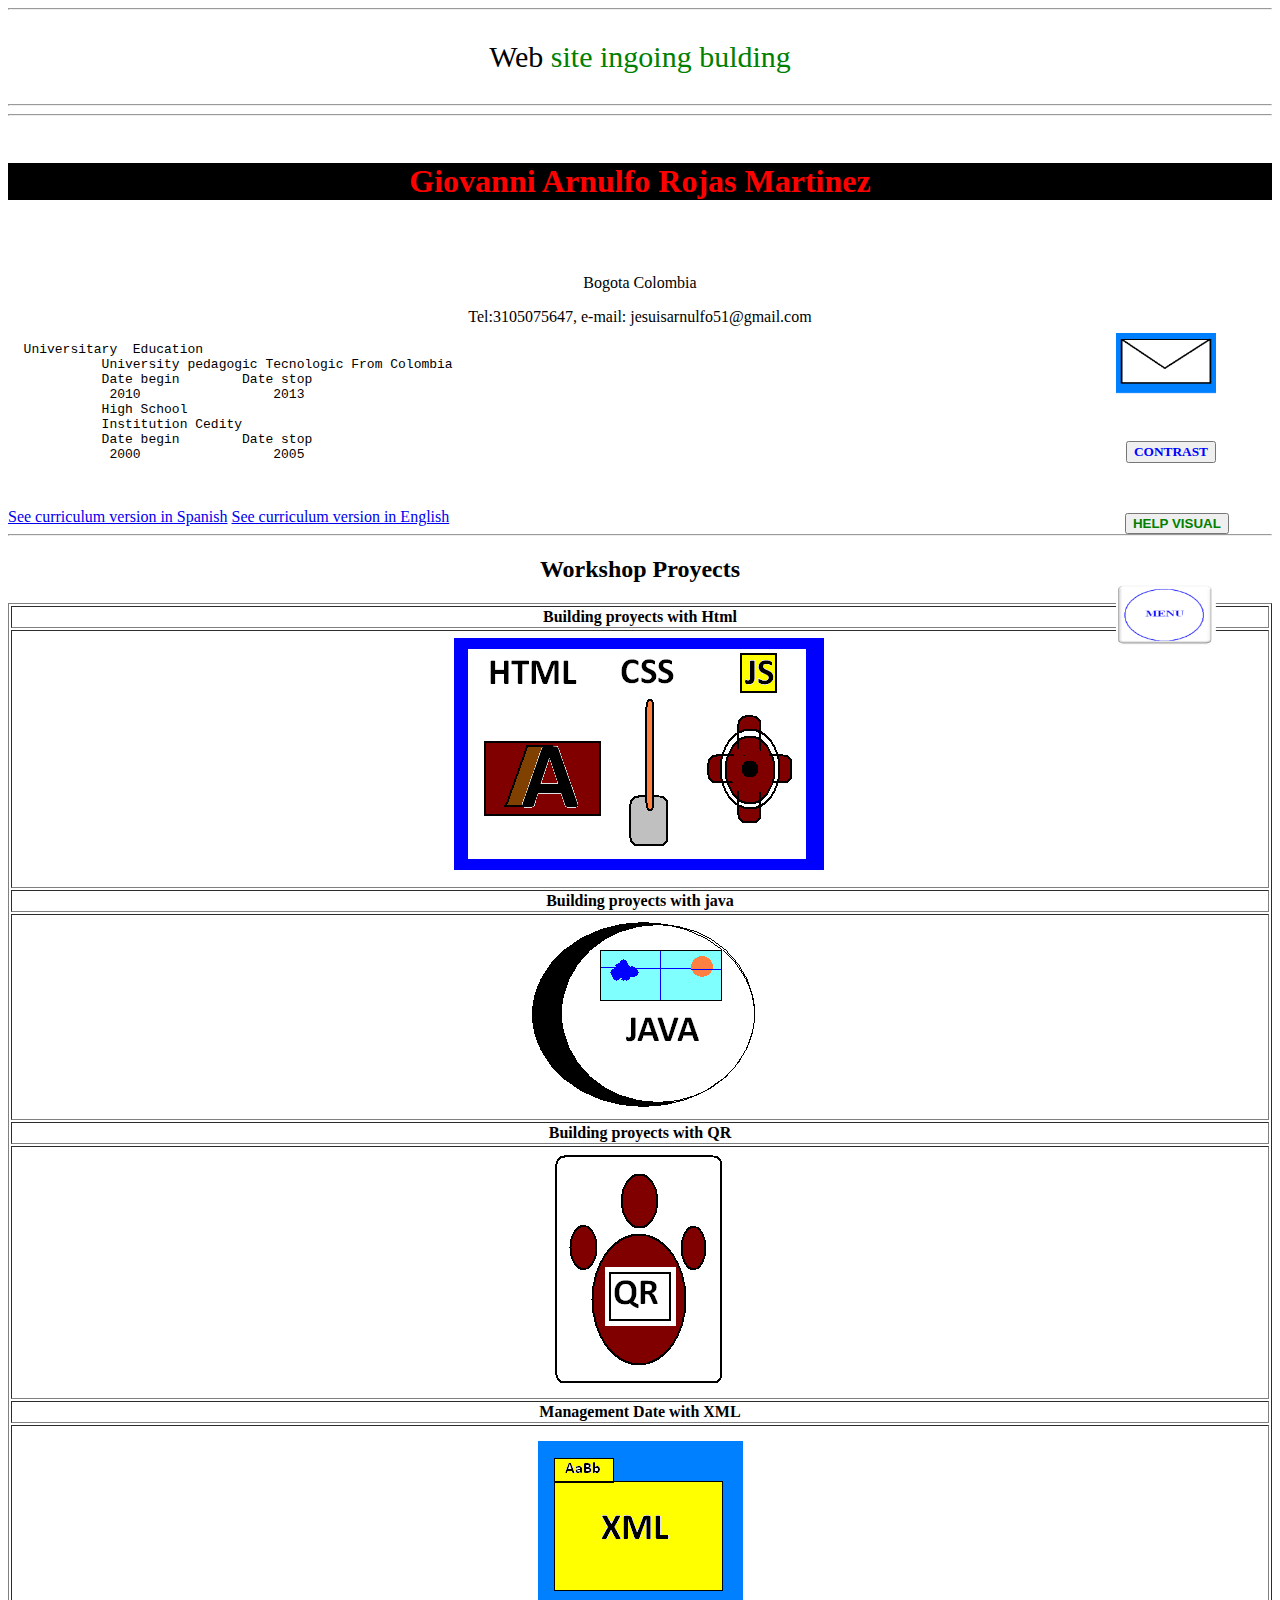
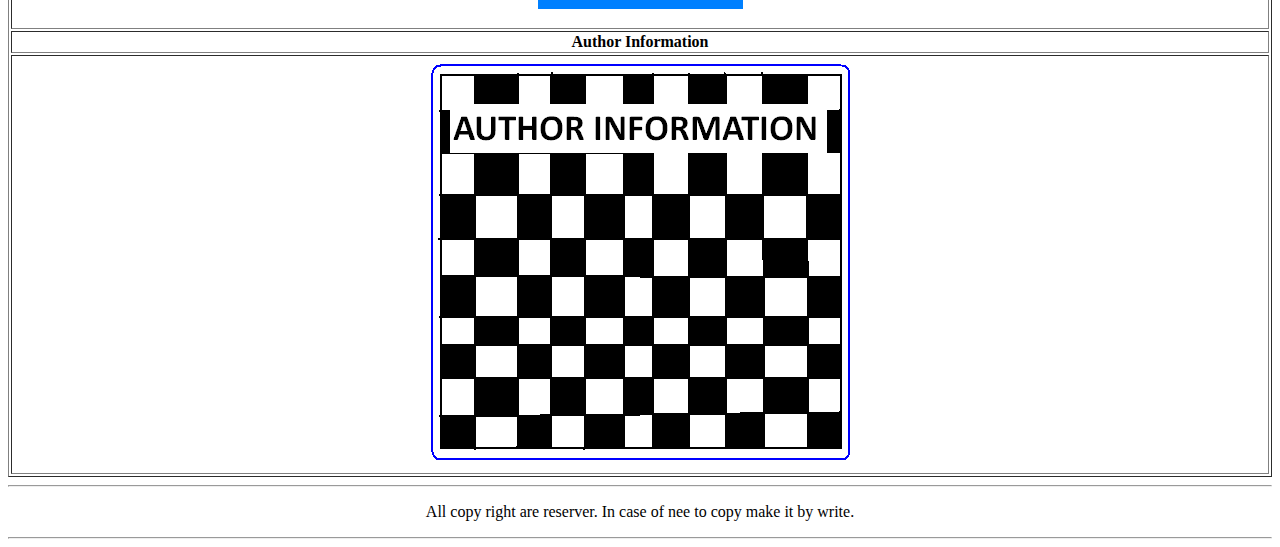
<file: index.html>
<!DOCTYPE html>
<html>

<head>        
     <title> Principal page </title>
     <meta encoding="utf-8">
     <meta name="keywords" content="design, interface, management">
     <meta name="description" content="selfmanagment proyects">
     <meta name="author" content="Giovanni arnulfo">

     <link rel = "stylesheet" type= "text/css"  href= "matrixWs1.css" / >
     
    <style>
    </style>

</head>

<body class="bodyContrast" id="bodyContrast">

<!-- Here there are the buttons-->

<div class="buttonMail">
<a href ="mailto:jesuisarnulfo51@gmail.com?subject=Question/Comment" title="jesuisarnulfo51@gmail.com"><img src ="IMAGE/imageMail.jpg" width= "100" height ="60"></a> 
</div>
<div class="buttonMenu">
<a href ="index.html"><img src ="IMAGE/bottoomMenu.jpg" width= "100" height ="60"></a> 
</div>
<div>
<button id="contrastButton" style="font-family:Times New Roman;">CONTRAST</button>
</div>
<div>
<button id="buttonFontSize">HELP VISUAL</button>
</div>
<!-- Here end the buttons-->

<hr>
<p style="text-align:center; font-size:30px; font-family: Times New Roman, Times, serif">Web 
<span style="font-size: 1em ; color:green; font-family: 'times roman',Verdana,  "> site ingoing bulding</span>
</p>
<hr>
 

<hr>
<div>
<br>
<h1 style="text-align:center">Giovanni Arnulfo Rojas Martinez</h1>
<br>
<br>
<p style="text-align:center">Bogota Colombia</p>
<p style="text-align:center">Tel:3105075647, e-mail: jesuisarnulfo51@gmail.com</p>

<pre >  Universitary  Education
            University pedagogic Tecnologic From Colombia
            Date begin        Date stop
             2010                 2013
            High School
            Institution Cedity
            Date begin        Date stop
             2000                 2005
              
</pre>

<br>
<a href="AuthorInfo/CurriculumUpDate_Es.pdf"  target="_blank"> See curriculum version in Spanish</a>
<a style="text-align:right" href="AuthorInfo/CurriculumUpDate_En.pdf"> See curriculum version in English</a>
<div>
<hr>
<h2 style="text-align:center">Workshop Proyects
</h2>
<div align="center">

<table border="1" width="100%" style="font-weight:bold">
	 <tr><td> Building proyects with Html </td></tr>
	 <tr><td height="200px"><a href ="menu.html"><img  src="IMAGE/imageHtmlCssJs.jpg" alt="Figurs of a stamp with letter, next a peel and ending a roude with tooth. This set of figure have  a heading of HTML CSS and Js"></a></td></tr>
	 <tr><td> Building proyects with java </td></tr>
	 <tr><td height="200px"><a href ="proyctsJAVA.html"><img  src="IMAGE/imagButtonJava.jpg" alt="Figure of window  with a base of shining day beside a heading of JAVA"></a></td></tr>
	 <tr><td> Building proyects with  QR</td></tr>
	 <tr><td height="200px"><a href ="proyectQR.html"><img src="IMAGE/imageQrs.jpg" alt="Figure table of Track of dog with heading of QR"></a></td></tr>
	 <tr><td> Management Date with XML </td></tr> 
	 <tr><td height="200px"><a href ="proyectsXml.html"><img src="IMAGE/buttonXml.jpg" alt="Figure folder color yellow with heading of XML"></a></td></tr>
	 <tr><td> Author Information </td></tr>
	 <tr><td height="200px"><a href ="authorInfo.html"><img src="IMAGE/imageAuthor.jpg" alt="Figure table of ches master with heading of Author Information"></a></td></tr>
</table>

</div>

<div id = "copy">
        <hr>
         <p style="text-align:center"> All copy right are reserver. In case of nee to copy make it  by write. 
         </p>
        <hr>
</div>





<script src="wS1.js"> </script>
</body>
</html>
</file>
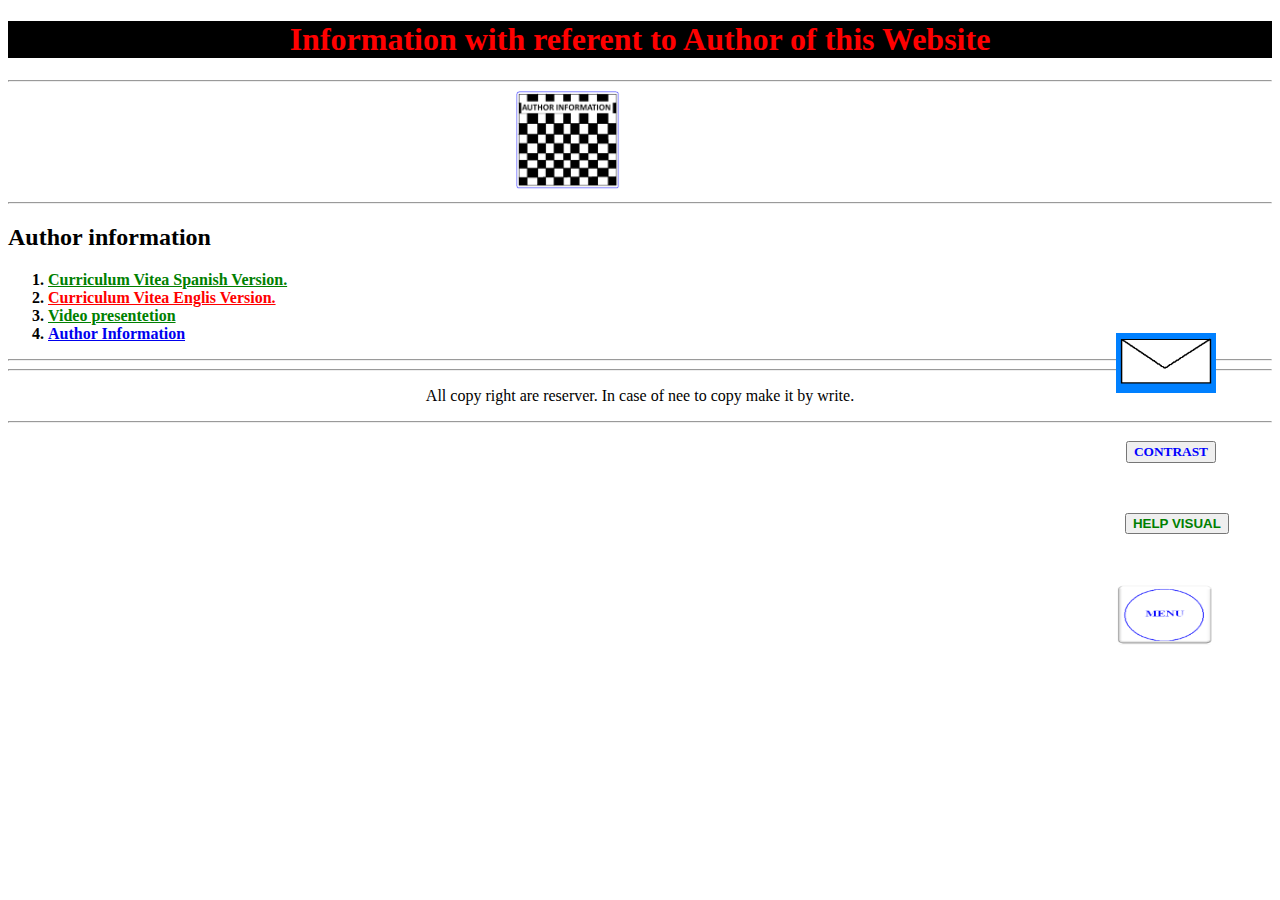
<file: authorInfo.html>
<!DOCTYPE html>
<html>

<head>
           <title> Author Information</title>
           <meta encoding="utf-8">
           <meta name="keywords" content="design, interface, management">
           <meta name="description" content="selfmanagment proyects">
           <meta name="author" content="Giovanni arnulfo">   
      <link rel = "stylesheet" type= "text/css"  href= "matrixWs1.css" / >

    <style>
    </style>

</head>

<body class="bodyContrast" id="bodyContrast">

<!-- Here there are the buttons-->
<div class="buttonMail">
<a href ="mailto:jesuisarnulfo51@gmail.com?subject=Question/Comment" title="jesuisarnulfo51@gmail.com"><img src ="IMAGE/imageMail.jpg" width= "100" height ="60"></a> 
</div>
<div class="buttonMenu">
<a href ="index.html"><img src ="IMAGE/bottoomMenu.jpg" width= "100" height ="60"></a> 
</div>
<div>
<button id="contrastButton" style="font-family:Times New Roman;">CONTRAST</button>
</div>
<div>
<button id="buttonFontSize">HELP VISUAL</button>
</div>
<!-- Here end the buttons-->

<h1 text-align: center> Information with referent to  Author of this Website </h1>
<hr>
<div id="repoImage">
 <img src="IMAGE/imageAuthor.jpg" alt="Figure table of ches master with heading of Author Information" style="margin-left:40%; height:100px">
</div>
<hr>
   <div style="text-align:left" > 
	<h2>Author information</h2>
	<ol style="list-style-type:bullet; font-weight:bold;">
	<li><a style="color:green" href ="AuthorInfo/CurriculumUpDate_Es.pdf">Curriculum Vitea Spanish Version.</a></li> 
	<li><a style="color:red" href ="AuthorInfo/CurriculumUpDate_En.pdf">Curriculum Vitea Englis Version.</a></li> 
 	<li><a style="color:green" href ="AuthorInfo/videoAvailableEs.mp4">Video presentetion</a></li> 
	<li><a href ="resume.html">Author Information</a></li> 
	</ol>
 </div>
<hr>
<div id = "copy">
        <hr>
         <p style="text-align:center"> All copy right are reserver. In case of nee to copy make it  by write. 
         </p>
        <hr>
</div>
<script src="wS1.js"> </script>
</body>
</html>
</file>
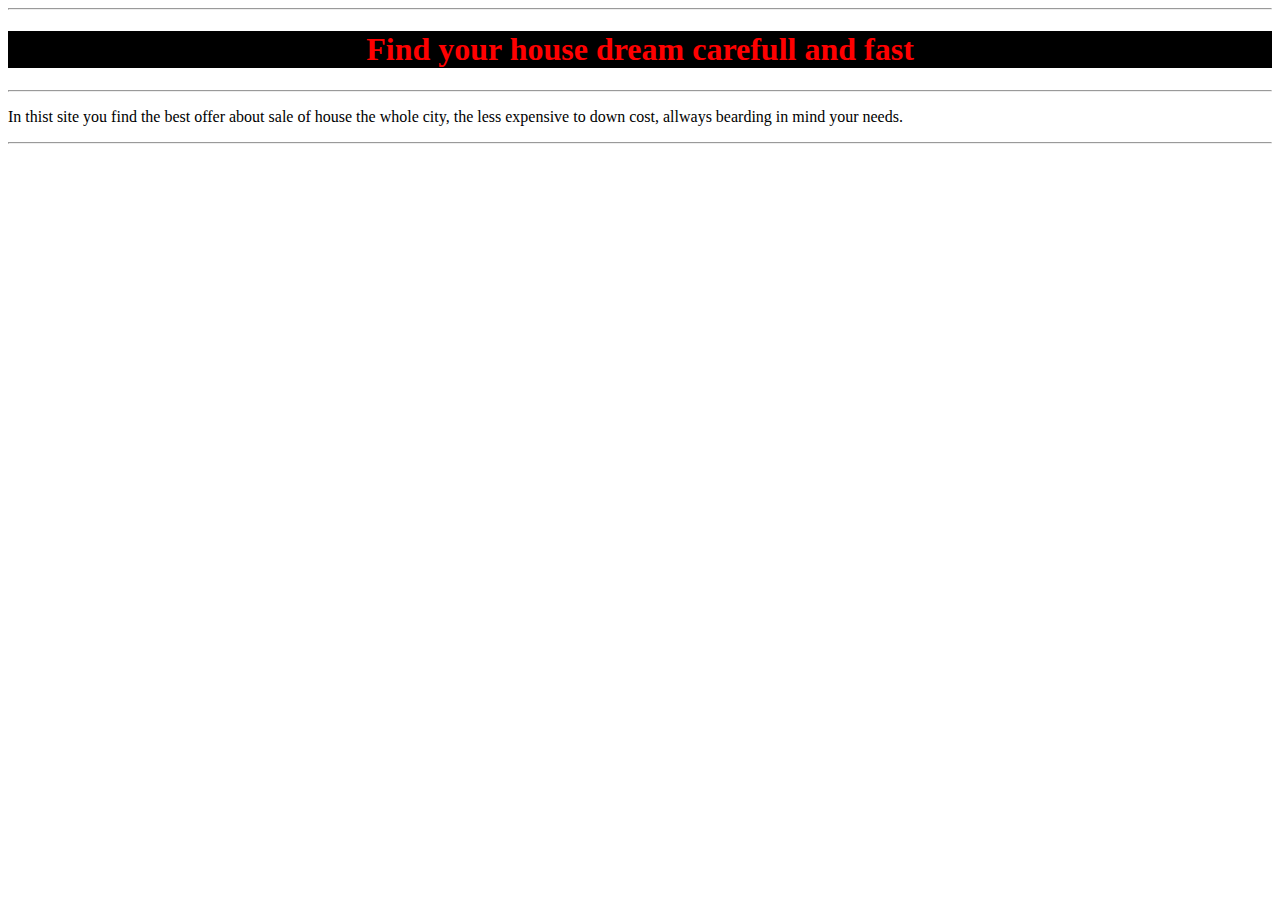
<file: firstChildWs1.html>
<!DOCTYPE html>
<html>

<head>
  <meta encoding= "utf-8">
  <title>Child First</title>
  <link rel="stylesheet" type="text/css" href="matrixWs1.css" />
</head>

<body>
  <hr>
  <h1> Find your house dream carefull and fast
  </h1>
  <hr>

  <p> In thist site you find the best offer about sale of house
       the whole city, the less expensive to down cost, allways bearding in 
       mind your needs.  
  </p>
<hr>



</body>

</html>
</file>
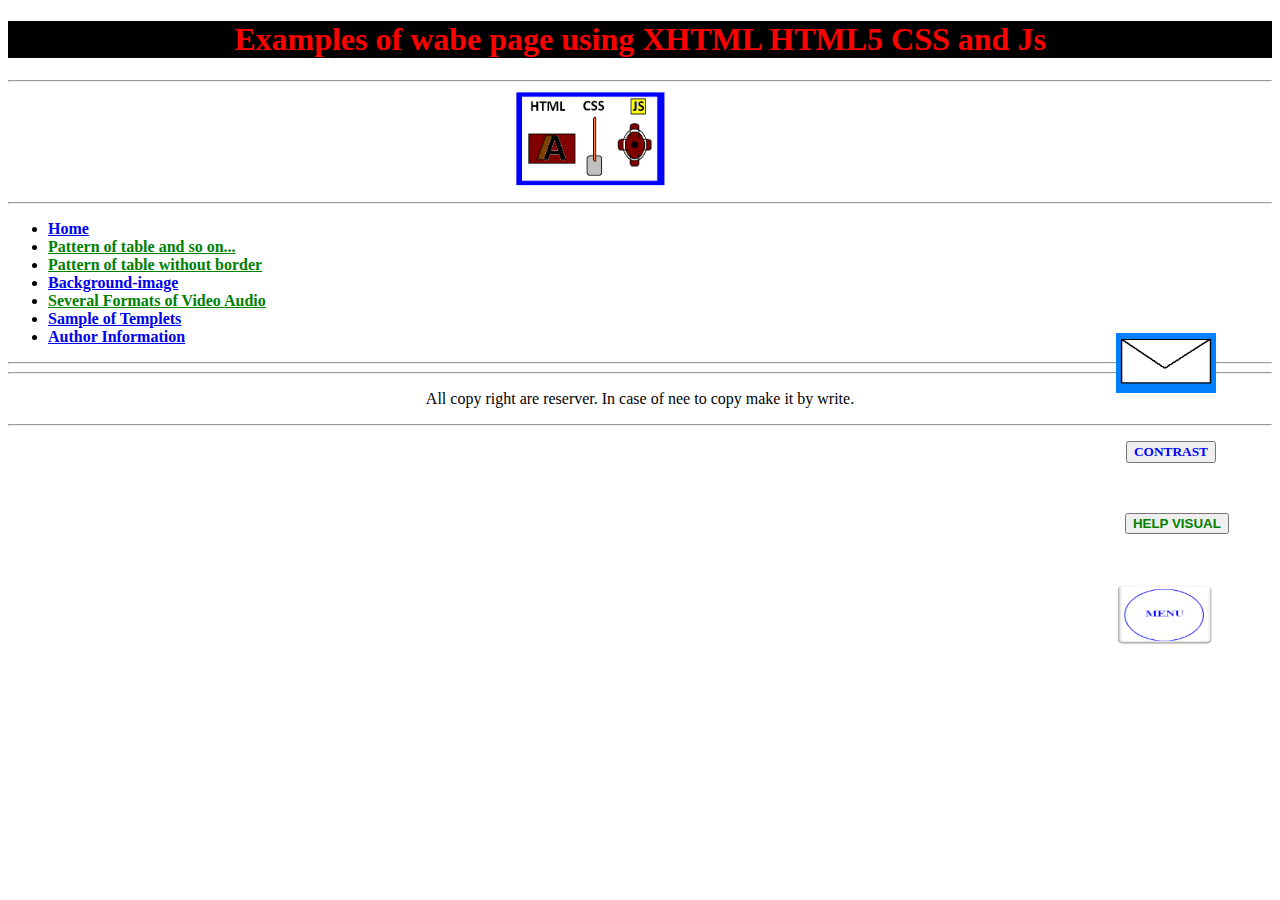
<file: menu.html>
<!DOCTYPE html>
<html>

<head>
           <title> Proyects design web page </title>
           <meta encoding="utf-8">
           <meta name="keywords" content="design, interface, management">
           <meta name="description" content="selfmanagment proyects">
           <meta name="author" content="Giovanni arnulfo">
        <link rel = "stylesheet" type= "text/css"  href= "matrixWs1.css" / >
         
    <style>
    </style>

</head>

<body class="bodyContrast" id="bodyContrast">

<!-- Here there are the buttons-->
<div class="buttonMail">
<a href ="mailto:jesuisarnulfo51@gmail.com?subject=Question/Comment" title="jesuisarnulfo51@gmail.com"><img src ="IMAGE/imageMail.jpg" width= "100" height ="60"></a> 
</div>
<div class="buttonMenu">
<a href ="index.html"><img src ="IMAGE/bottoomMenu.jpg" width= "100" height ="60"></a> 
</div>
<div>
<button id="contrastButton" style="font-family:Times New Roman;">CONTRAST</button>
</div>
<div>
<button id="buttonFontSize">HELP VISUAL</button>
</div>
<!-- Here end the buttons-->

<h1 text-align: center> Examples of wabe page using XHTML HTML5 CSS and Js
</h1>
<hr>
<div id="repoImage">
 <img src="IMAGE/imageHtmlCssJs.jpg" alt="Figurs of a stamp with letter, next a peel and ending a roude with tooth. This set of figure have  a heading of HTML CSS and Js" style="margin-left:40%; height:100px">
</div>

<hr>
<nav style="text-align:left" > 
<ol style="list-style-type:disc ; font-weight:bold;">
	<li><a href ="index.html">Home</a></li>
	<li><a style="color:green" href ="designWebpage/samplehtml.html"> Pattern of table and so on...</a> </li>
	<li><a style="color:green" href ="designWebpage/tableAndboulet.html"> Pattern of table without border</a> </li>
	<li><a href ="digester.html" >Background-image</a> 
	<li><a style="color:green" href ="Devise.html">Several Formats of Video Audio</a></li> 
	<li><a href ="second.html">Sample of Templets</a></li> 
	<li><a href ="resume.html">Author Information</a></li> 
</ol>
</nav>
<hr>



<div id = "copy">
        <hr>
         <p style="text-align:center"> All copy right are reserver. In case of nee to copy make it  by write. 
         </p>
        <hr>
</div>

<script src="wS1.js"> </script>
</body>
</html>
</file>
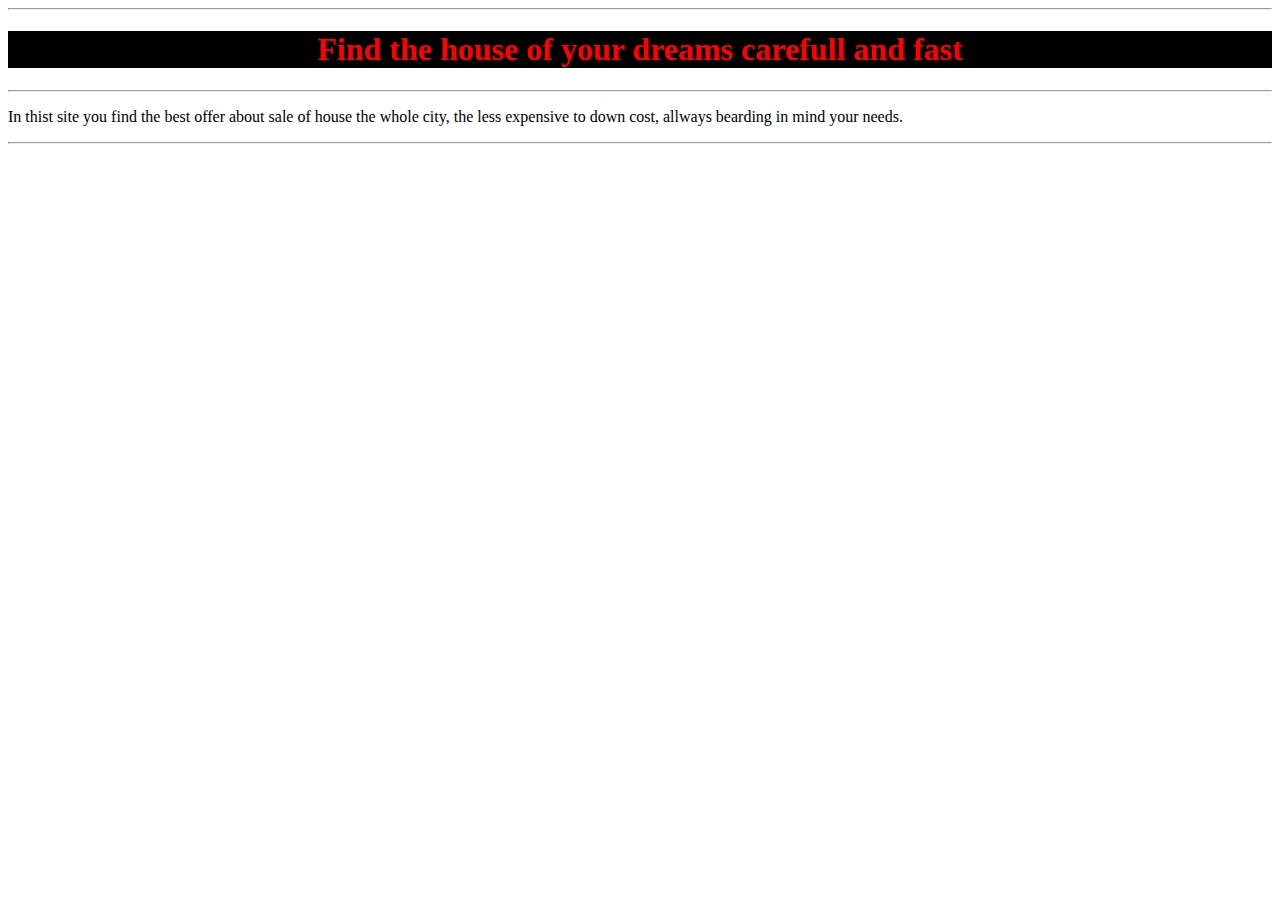
<file: MotherWs1.html>
<!DOCTYPE html>
<html>

<head>
   <meta encoding= "utf-8">
   <title>Matrix </title>
   <link rel= "stylesheet" type= "text/css" href= "matrixWs1.css"/>
</head>

<body>

<hr>
  <h1> Find the house of your dreams carefull and fast
  </h1>
<hr>

<p> In thist site you find the best offer about sale of house
       the whole city, the less expensive to down cost, allways bearding in 
       mind your needs.  
</p>
<hr>

</body>

</html>
</file>
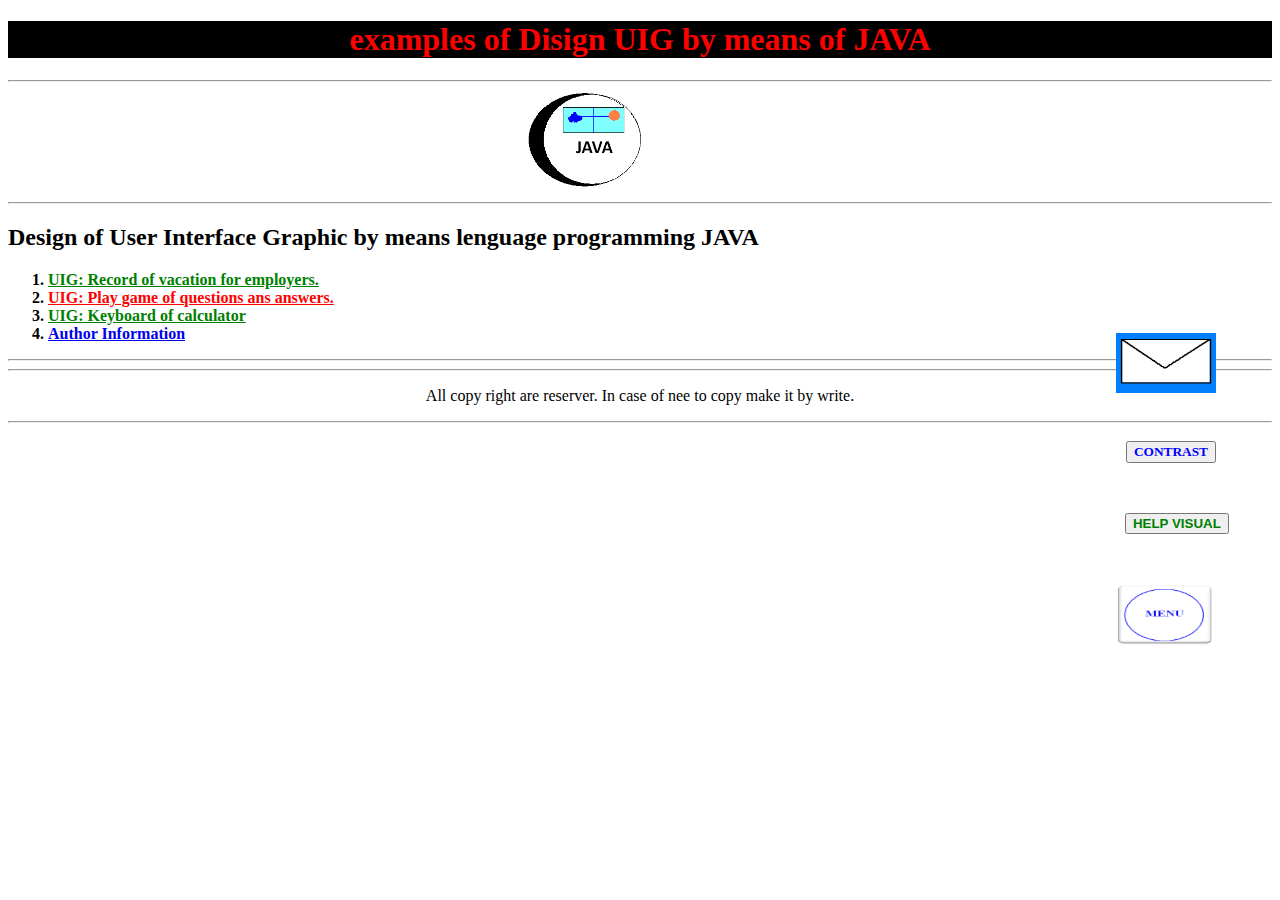
<file: proyctsJAVA.html>
<!DOCTYPE html>
<html>

<head>
	<title> Proyects JAVA</title>
	<meta encoding="utf-8">
                 <meta name="keywords" content="design, interface, management">
                 <meta name="description" content="selfmanagment proyects">
                 <meta name="author" content="Giovanni arnulfo">
        <link rel = "stylesheet" type= "text/css"  href= "matrixWs1.css" / >
 
    <style>
    </style>

</head>
<body class="bodyContrast" id="bodyContrast">

<!-- Here there are the buttons-->
<div class="buttonMail">
<a href ="mailto:jesuisarnulfo51@gmail.com?subject=Question/Comment" title="jesuisarnulfo51@gmail.com"><img src ="IMAGE/imageMail.jpg" width= "100" height ="60"></a> 
</div>
<div class="buttonMenu">
<a href ="index.html"><img src ="IMAGE/bottoomMenu.jpg" width= "100" height ="60"></a> 
</div>
<div>
<button id="contrastButton" style="font-family:Times New Roman;">CONTRAST</button>
</div>
<div>
<button id="buttonFontSize">HELP VISUAL</button>
</div>
<!-- Here end the buttons-->

<h1 text-align: center> examples of Disign UIG by means of JAVA</h1>
<hr>
<div id="repoImage">
 <img src="IMAGE/imagButtonJava.jpg" alt="Figure of window  with a base of shining day beside a heading of JAVA" style="margin-left:40% ; height:100px">
</div>
<hr>
   <div style="text-align:left" > 
	<h2>Design of User Interface Graphic by means lenguage programming JAVA</h2>
	<ol style="list-style-type:bullet; font-weight:bold;">
	<li><a style="color:green" href ="proyectJAVA/RecordJobVacation/Start.jar">UIG: Record of vacation for employers.</a></li> 
	<li><a style="color:red" href ="proyectJAVA/xmlDictionary/dictionary.xml">UIG: Play game of questions ans answers.</a></li> 
 	<li><a style="color:green" href ="proyectJAVA/keyboard/GridFormat.txt">UIG: Keyboard of calculator</a></li> 
	<li><a href ="resume.html">Author Information</a></li> 
	</ol>
 </div>
<hr>
 
<div id = "copy">
        <hr>
         <p style="text-align:center"> All copy right are reserver. In case of nee to copy make it  by write. 
         </p>
        <hr>
</div>

<script src="wS1.js"> </script>
</body>
</html>
</file>
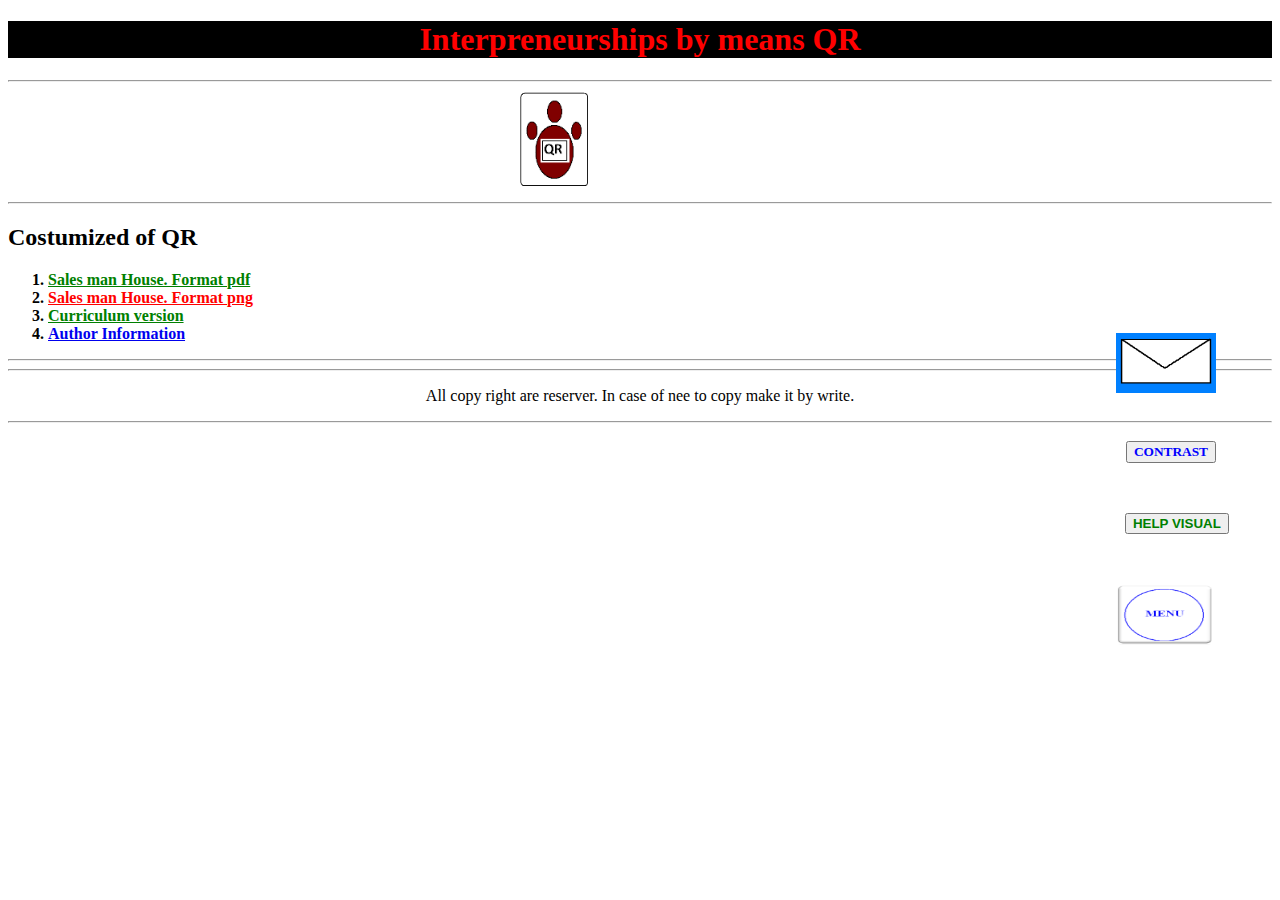
<file: proyectQR.html>
<!DOCTYPE html>
<html>

<head>
          <title> ProyectsQR </title>
           <meta encoding="utf-8">
           <meta name="keywords" content="design, interface, management">
           <meta name="description" content="selfmanagment proyects">
           <meta name="author" content="Giovanni arnulfo">
         <link rel = "stylesheet" type= "text/css"  href= "matrixWs1.css" / >

    <style>
    </style>

</head>

<body class="bodyContrast" id="bodyContrast">

<!-- Here there are the buttons-->
<div class="buttonMail">
<a href ="mailto:jesuisarnulfo51@gmail.com?subject=Question/Comment" title="jesuisarnulfo51@gmail.com"><img src ="IMAGE/imageMail.jpg" width= "100" height ="60"></a> 
</div>
<div class="buttonMenu">
<a href ="menu.html"><img src ="IMAGE/bottoomMenu.jpg" width= "100" height ="60"></a> 
</div>
<div>
<button id="contrastButton" style="font-family:Times New Roman;">CONTRAST</button>
</div>
<div>
<button id="buttonFontSize">HELP VISUAL</button>
</div>
<!-- Here end the buttons-->


<h1 text-align: center> Interpreneurships by means QR</h1>
<hr>
<div id="repoImage">
 <img src="IMAGE/imageQrs.jpg" alt="Figure table of Track of dog with heading of QR" style="margin-left:40% ; height:100px">
</div>
<hr>
   <div style="text-align:left" > 
	<h2>Costumized of QR</h2>
	<ol style="list-style-type:bullet; font-weight:bold;">
	<li><a style="color:green" href ="TrompQr/codeQrTromptSelManr.pdf">Sales man House. Format pdf</a></li> 
	<li><a style="color:red" href ="TrompQr/codeQrSaleManflowcode.png">Sales man House. Format png</a></li> 
 	<li><a style="color:green" href ="TrompQr/codeQrCurriculumflowcode_template.pdf">Curriculum version</a></li> 
	<li><a href ="resume.html">Author Information</a></li> 
	</ol>
 </div>
<hr>
 


<div id = "copy">
        <hr>
         <p style="text-align:center"> All copy right are reserver. In case of nee to copy make it  by write. 
         </p>
        <hr>
</div>

<script src="wS1.js"> </script>
</body>
</html>
</file>
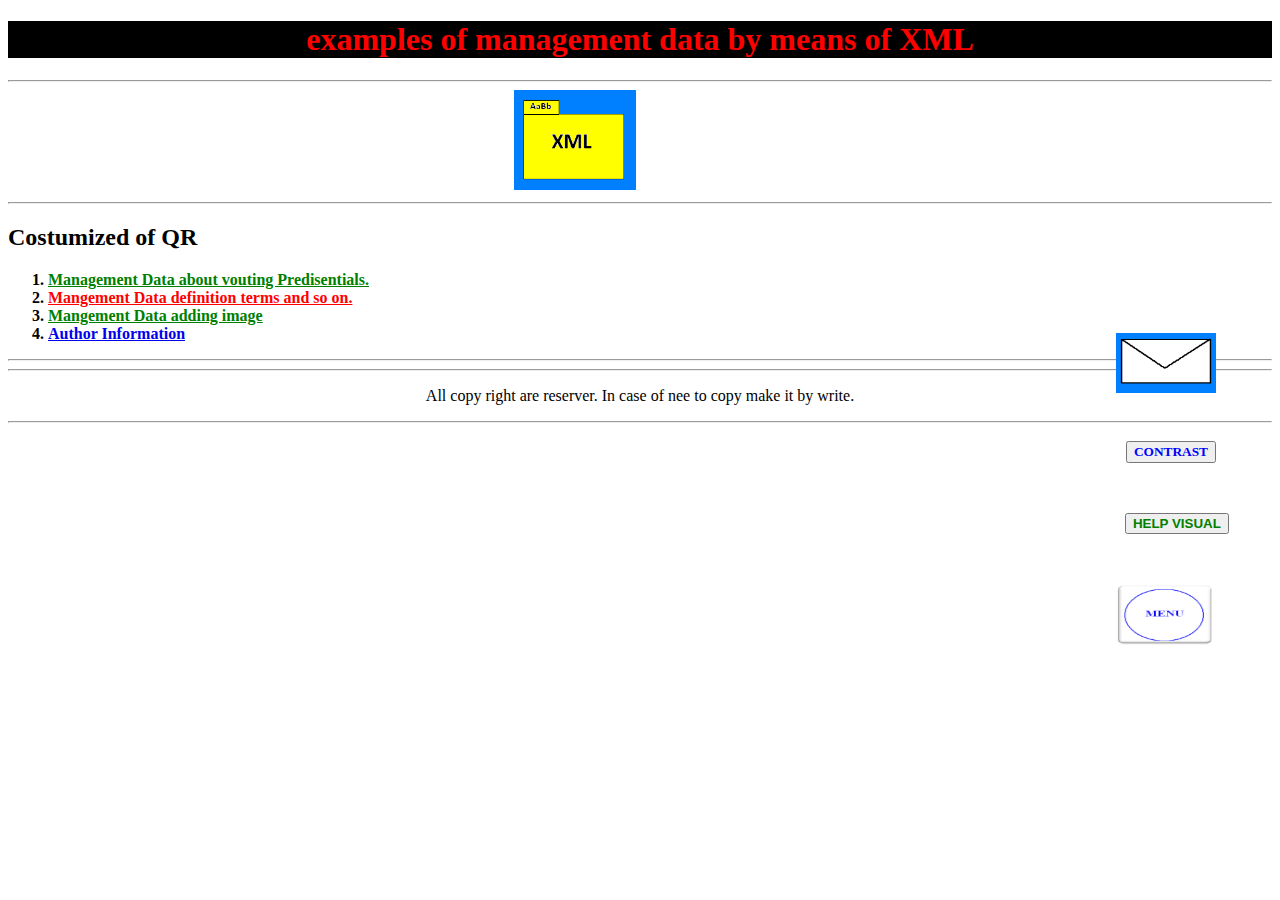
<file: proyectsXml.html>
<!DOCTYPE html>
<html>

<head>
     <title> ProyectsXML </title>  
     <meta encoding="utf-8">
     <meta name="keywords" content="design, interface, management">
     <meta name="description" content="selfmanagment proyects">
     <meta name="author" content="Giovanni arnulfo">
        <link rel = "stylesheet" type= "text/css"  href= "matrixWs1.css" / >
       
    <style>
    </style>

</head>

<body class="bodyContrast" id="bodyContrast" >

<!-- Here there are the buttons-->
<div class="buttonMail">
<a href ="mailto:jesuisarnulfo51@gmail.com?subject=Question/Comment" title="jesuisarnulfo51@gmail.com"><img src ="IMAGE/imageMail.jpg" width= "100" height ="60"></a> 
</div>
<div class="buttonMenu">
<a href ="index.html"><img src ="IMAGE/bottoomMenu.jpg" width= "100" height ="60"></a> 
</div>
<div>
<button id="contrastButton" style="font-family:Times New Roman;">CONTRAST</button>
</div>
<div>
<button id="buttonFontSize">HELP VISUAL</button>
</div>
<!-- Here end the buttons-->


<h1 text-align: center> examples of management data by means of XML</h1>
<hr>
<div id="repoImage">
 <img src="IMAGE/buttonXml.jpg" alt="Figure folder color yellow with heading of XML" style="margin-left:40% ; height:100px">
</div>
<hr>
   <div style="text-align:left" > 
	<h2>Costumized of QR</h2>
	<ol style="list-style-type:bullet; font-weight:bold;">
	<li><a style="color:green" href ="showTimeXml/xmlVoting/votingColombia.xml">Management Data about vouting Predisentials.</a></li> 
	<li><a style="color:red" href ="showTimeXml/xmlDictionary/dictionary.xml">Mangement Data definition terms and so on.</a></li> 
 	<li><a style="color:green" href ="showTimeXml/tdtImage/figureCluster.xml">Mangement Data adding image</a></li> 
	<li><a href ="resume.html">Author Information</a></li> 
	</ol>
 </div>
<hr>
 
<div id = "copy">
        <hr>
         <p style="text-align:center"> All copy right are reserver. In case of nee to copy make it  by write. 
         </p>
        <hr>
</div>

<script src="wS1.js"> </script>
</body>
</html>
</file>
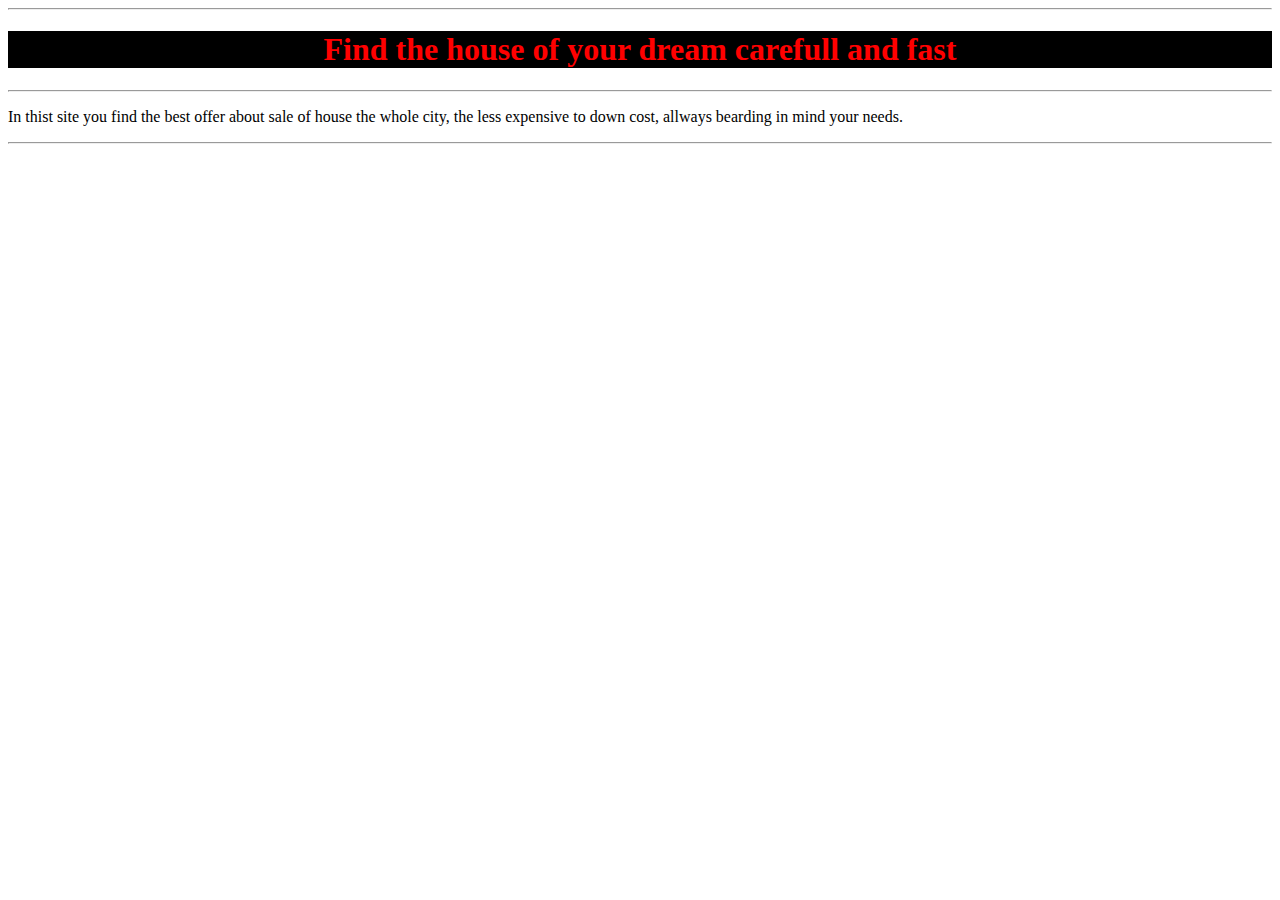
<file: secondChildWs1.html>
<!DOCTYPE html>
<html>

<head>
  <meta encoding= "utf-8">
  <title>Child Second</title>
  <link rel="stylesheet" type="text/css" href="matrixWs1.css" />
</head>

<body>
  <hr>
    <h1> Find the house of your dream carefull and fast
    </h1>
  <hr>

  <p> In thist site you find the best offer about sale of house
       the whole city, the less expensive to down cost, allways bearding in 
       mind your needs.  
  </p>
<hr>



</body>

</html>
</file>
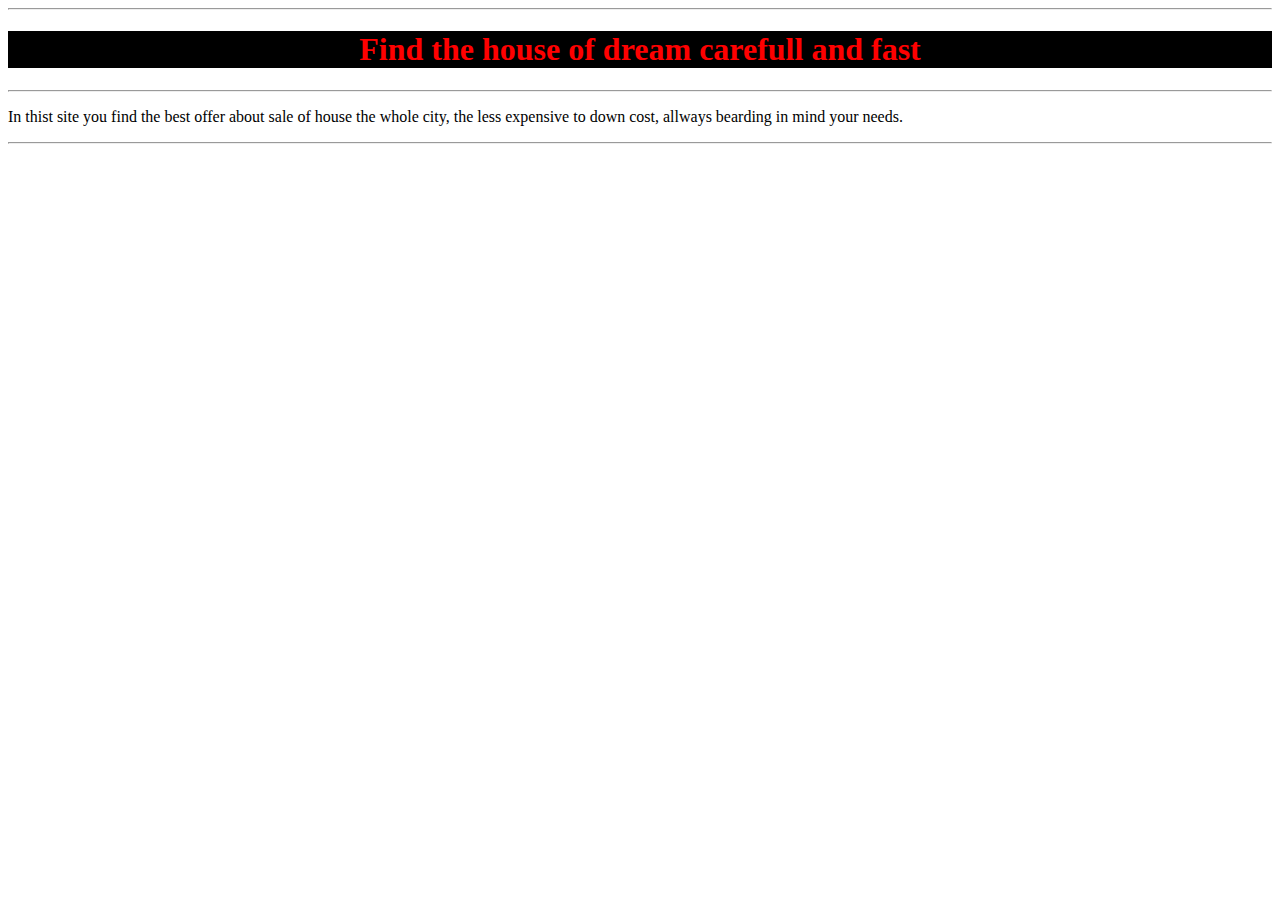
<file: threeChildWs1.html>
<!DOCTYPE html>
<html>

<head>
  <meta encoding= "utf-8">
  <title>Three Child</title>
  <link rel="stylesheet" type="text/css" href="matrixWs1.css">

</head>

<body>
  <hr>
  <h1> Find the house of dream carefull and fast
  </h1>
  <hr>

  <p> In thist site you find the best offer about sale of house
       the whole city, the less expensive to down cost, allways bearding in 
       mind your needs.  
  </p>
  <hr>


</body>

</html>
</file>
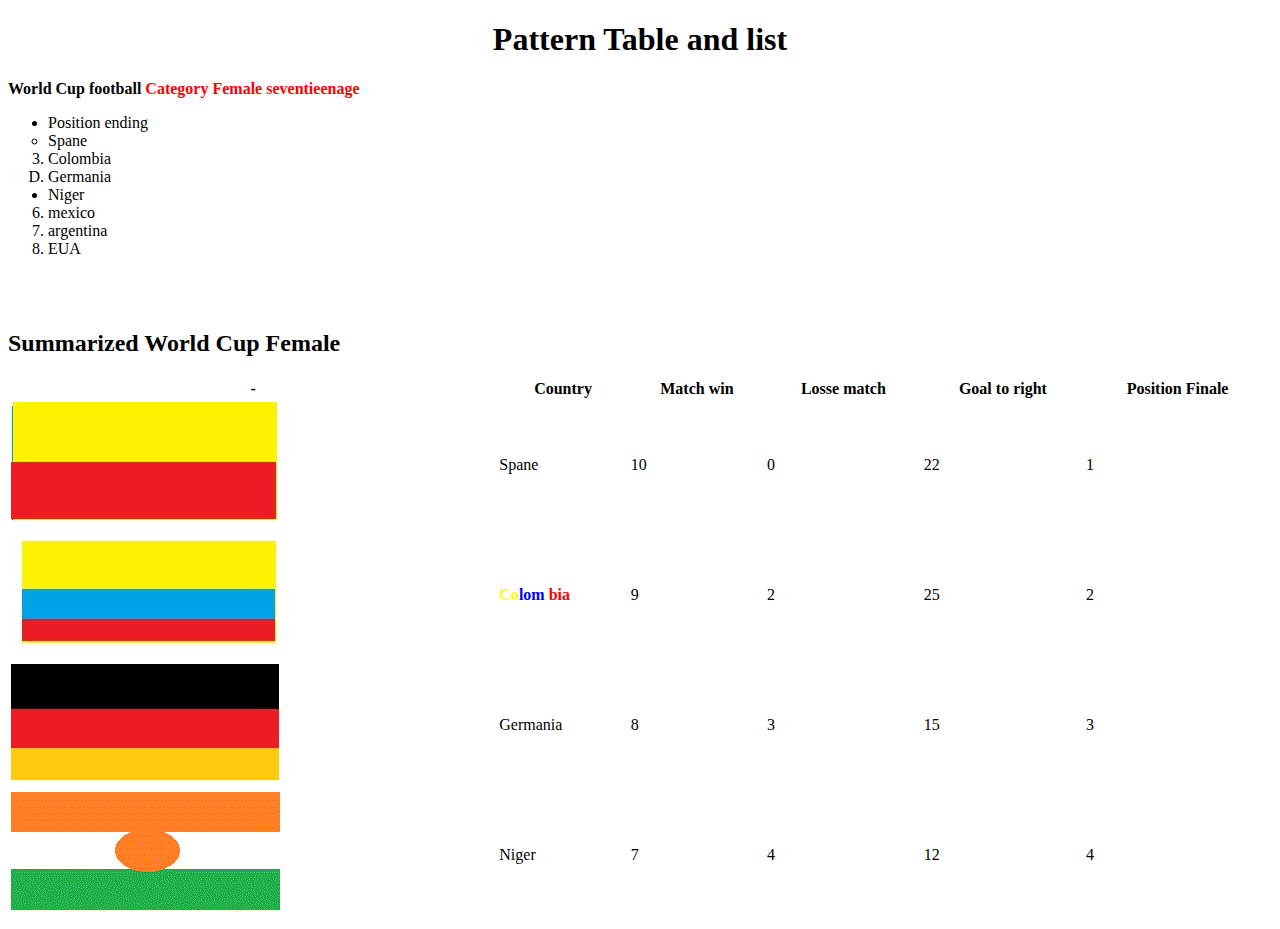
<file: designWebpage/tableAndboulet.html>
<!DOCTYPE html>
<html>

<head>
<title>table and Boulet</title>
</head>
<body>

<h1 style="text-align:center">Pattern Table and list</h1>

<p style="font-weight:bold"> World Cup football <spand style="color:red">Category Female seventieenage</spand> </p>

<ul>
<li>Position ending </li>
<li style="list-style-type:circle"> Spane</li>
<li style="list-style-type:solid-circle"> Colombia</li>
<li style="list-style-type:upper-alpha"> Germania</li>
<li style="list-style-type:disc"> Niger</li>
<li style="list-style-type:square-hollow"> mexico</li>
<li style="list-style-type:square-solid"> argentina</li>
<li style="list-style-type:decimal"> EUA</li>
</ul>

<br>


<br>
<h2>Summarized World Cup Female</h2>
<table width="100%">
<tr><th>-</th><th>Country</th><th>Match win</th><th>Losse match</th><th>Goal to right</th><th>Position Finale</th></tr>
<tr><td><img src="flagCupWorld/flagSpan.jpg" alt=Figure of flag SPANE/></td><td>Spane</td><td>10</td><td>0</td><td>22</td><td>1</td></tr>
<tr><td><img src="flagCupWorld/flagCol.jpg" alt=Figure of flag "COLOMBIA"></td><td style="color:yellow ;font-weight:bold">Co<span style="color:blue">lom</span>
<span style="color:red">bia</span></td>
                <td>9</td><td>2</td><td>25</td><td>2</td></tr>
<tr><td><img src="flagCupWorld/flagGer.jpg" alt="Figure of flag GERMANIA "/></td><td>Germania</td><td>8</td><td>3</td><td>15</td><td>3</td></tr>
<tr><td><img src="flagCupWorld/flagNiger.gif" alt="Figure of flag NIGERIA"/></td><td>Niger</td><td>7</td><td>4</td><td>12</td><td>4</td></tr>

</table>


</body>
</html>
</file>
<file: matrixWs1.css>
.buttonMail{
position:fixed;
top:37%;
right:5%;
}
#contrastButton{
position:fixed;
right:5%;
top:49%;
font-weight:bold;
color:blue;
}
#buttonFontSize{
position:fixed;
top:57%;
right:4%;
font-weight:bold;
color:green;
}
.buttonMenu{
position:fixed;
top:65%;
right:5%;
}

.bodyContrast{
}
.bodyContrast.Natural{
background-color:black; color: white;
}
.bodyContrast.FontSize{
font-size:25px
}

h1 {color: red;
      background-color: black;
      text-align:center      
}	
p{ text-align:leftt;
  }
td{text-align:center;
}
</file>
